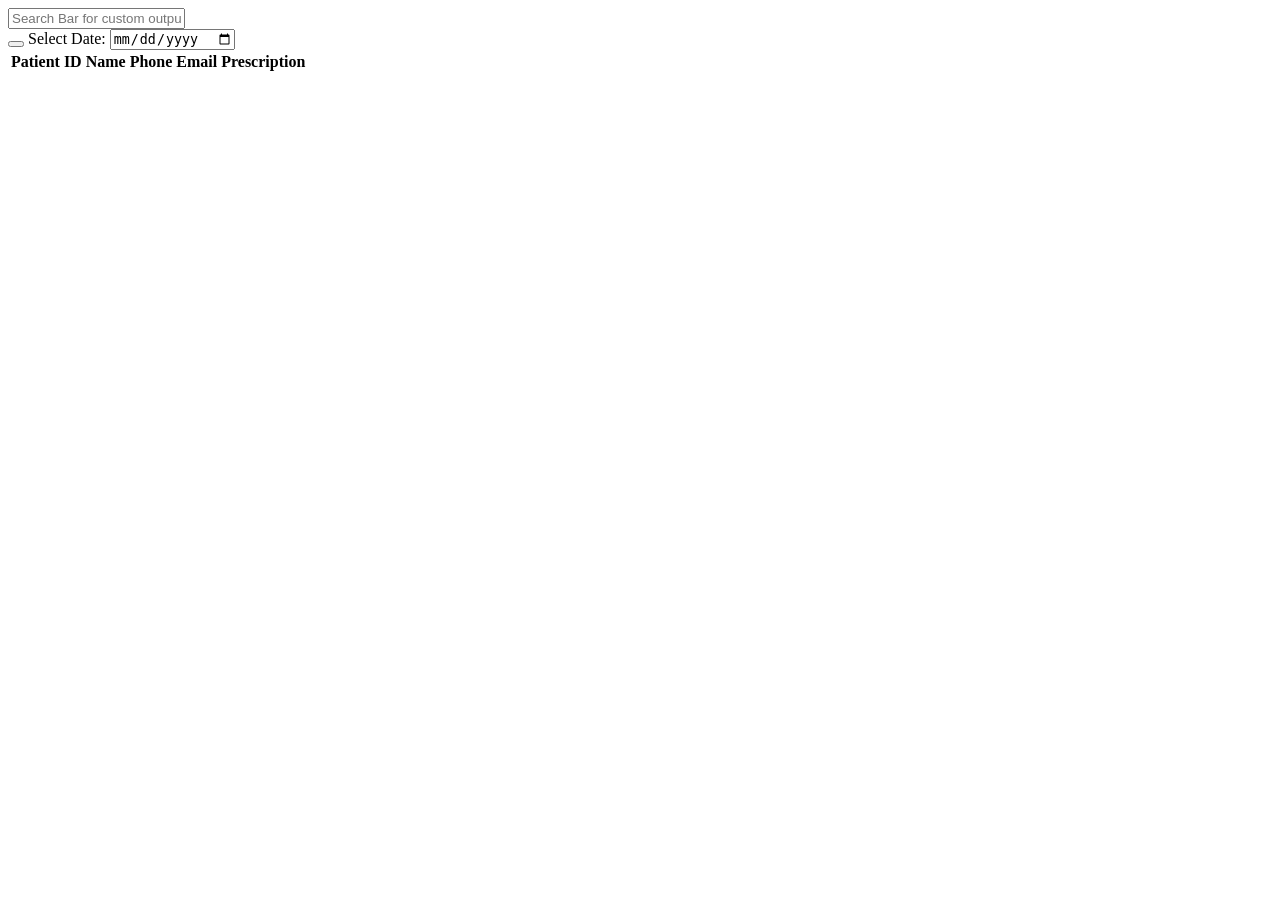
<file: app/src/main/resources/templates/doctor/doctorDashboard.html>
<!-- doctorDashboard.html -->
<!DOCTYPE html>
<html lang="en" xmlns:th="http://www.thymeleaf.org">
    <head>
        <meta charset="UTF-8">
        <title>Doctor Dashboard</title>
        <link rel="icon" type="image/png" th:href="@{/assets/images/logo/logo.png}" />

        <link rel="stylesheet" th:href="@{/assets/css/adminDashboard.css}">
        <link rel="stylesheet" th:href="@{/assets/css/doctorDashboard.css}">
        <link rel="stylesheet" th:href="@{/assets/css/style.css}">

        <script th:src="@{/js/render.js}" defer></script>
        <script th:src="@{/js/util.js}" defer></script>
        <script th:src="@{/js/doctorDashboard.js}" defer></script>

        <script th:src="@{/js/components/header.js}" defer></script>
        <script th:src="@{/js/components/footer.js}" defer></script>
        <script th:src="@{/js/components/patientRows.js}" defer></script>

        <script th:src="@{/js/services/patientServices.js}" defer></script>
    </head>
    <body>
        <div class="container">
            <div class="wrapper">
                <div id="header"></div>
                
                <div class="main-content">
                    <input type="text" id="searchBar" class="searchBar" placeholder="Search Bar for custom output" />
                    
                    <div class="filter-section">
                        <div class="filter-group">
                            <button id="todayButton"></button>
                            
                            <label for="datePicker">Select Date:</label>
                            <input type="date" id="datePicker" name="filter-date">
                        </div>
                    </div>

                    <table id="patientTable">
                        <tr>
                            <th>Patient ID</th>
                            <th>Name</th>
                            <th>Phone</th>
                            <th>Email</th>
                            <th>Prescription</th>
                        </tr>
                        <tbody id="patientTableBody"></tbody>
                    </table>
                </div>

                <div id="footer"></div>
            </div>
        </div>
    </body>
</html>
</file>
